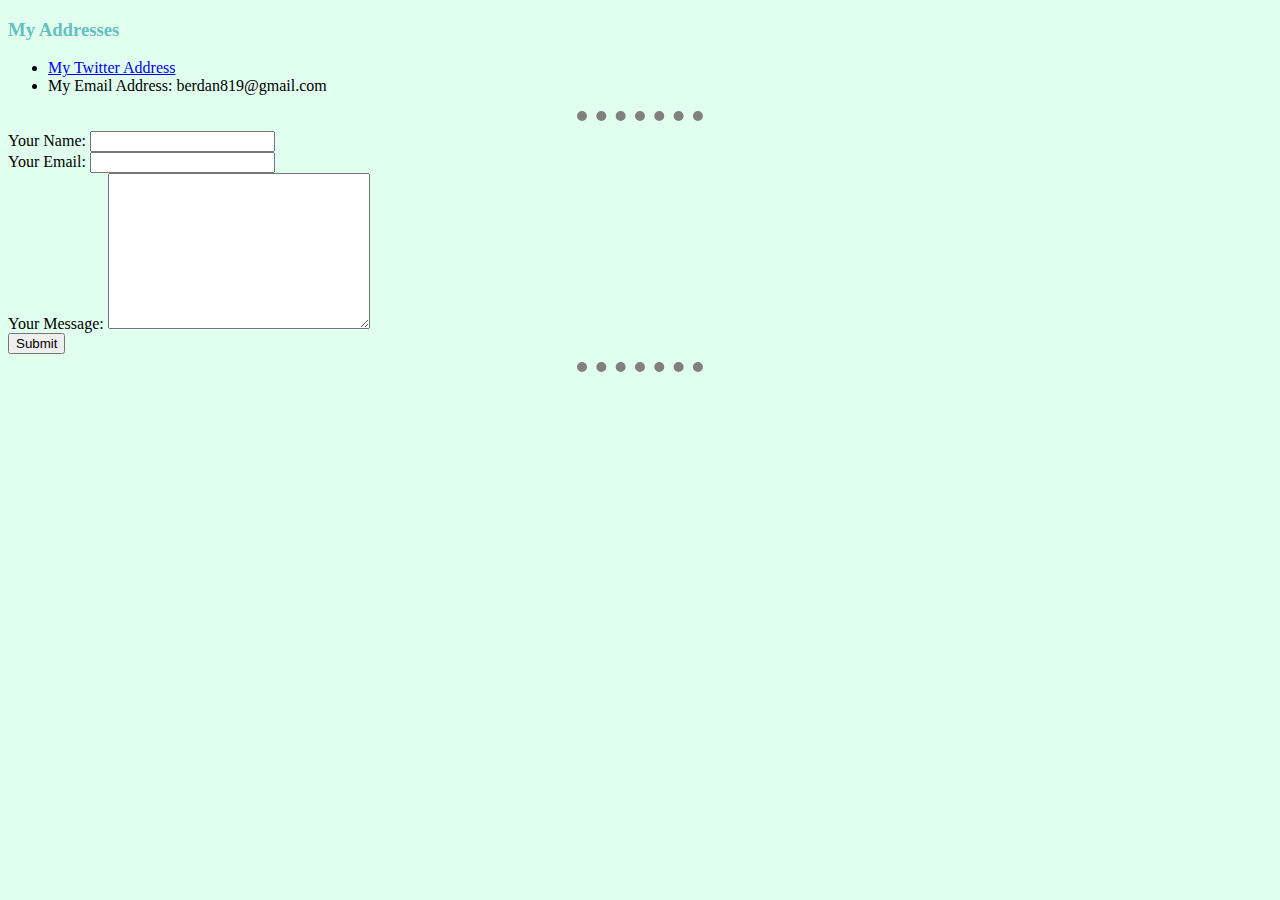
<file: contactme.html>
<!DOCTYPE html>
<html lang="en" dir="ltr">
  <head>
    <meta charset="utf-8">
    <title>Contact Me!</title>
    <link rel="stylesheet" href="/styles.css">

  </head>

  <body>
    <h3>My Addresses</h3>
    <ul>
      <li><a href="https://twitter.com/trashboypro">My Twitter Address</a></li>
      <li>My Email Address: berdan819@gmail.com</li>
    </ul>
    <hr>
    <form class="" action="mailto:berdan819@gmail.com" method="post" enctype="text/plain">
      <label for="">Your Name:</label>
      <input type="text" name="yourName" value=""><br>
      <label for="">Your Email:</label>
      <input type="email" name="yourEmail" value=""><br>
      <label for="">Your Message:</label>
      <textarea name="yourMessage" rows="10" cols="30"></textarea><br>
      <input type="submit" name="">
    </form>
    <hr>
  </body>
</html>
</file>
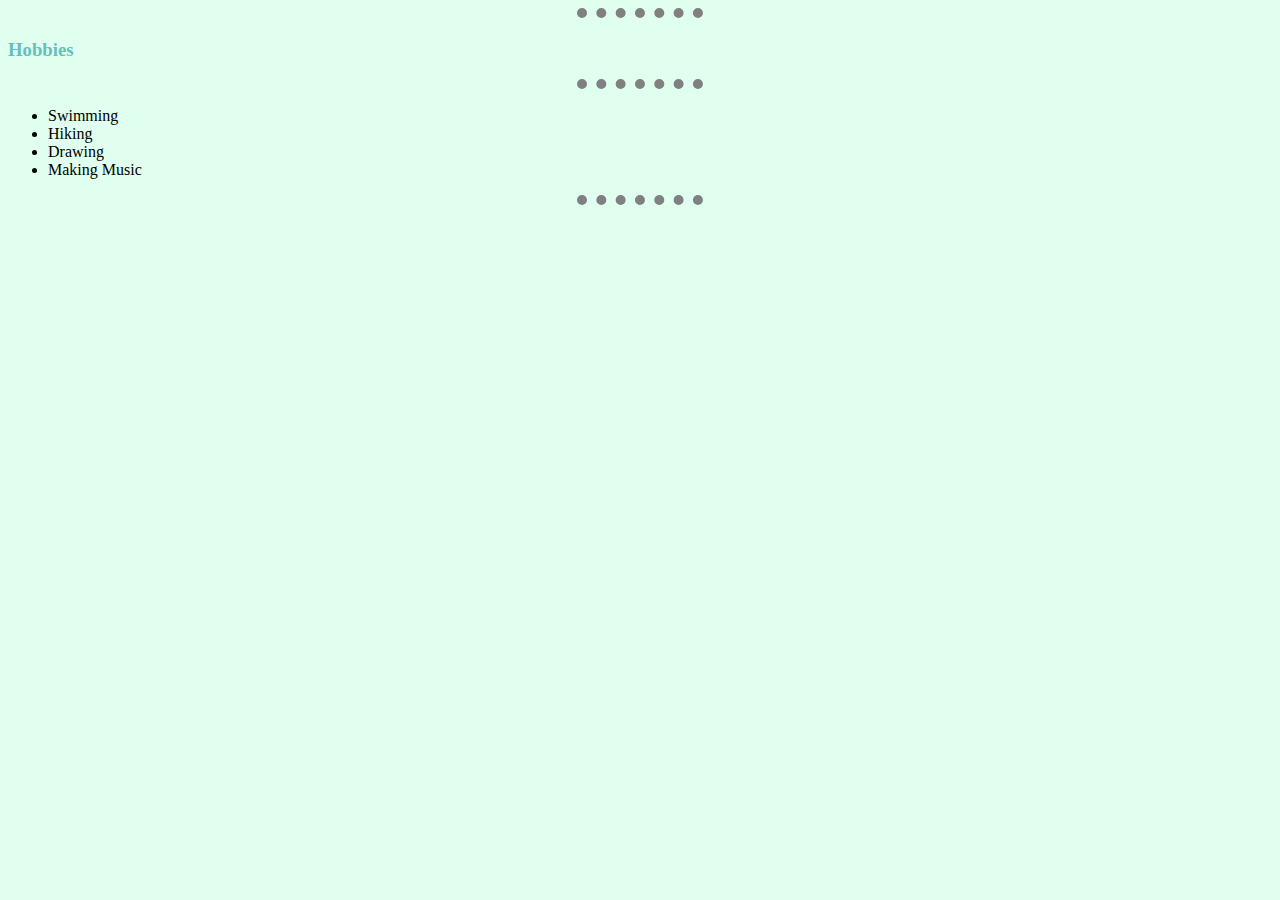
<file: hobbies.html>
<!DOCTYPE html>
<html lang="en" dir="ltr">
  <head>
    <meta charset="utf-8">
    <title>My Hobbies</title>
    <link rel="stylesheet" href="styles.css">

  </head>

  <hr>
  <body>
    <h3>Hobbies</h3>
    <hr>
    <ul>
      <li>Swimming</li>
      <li>Hiking</li>
      <li>Drawing</li>
      <li>Making Music</li>
    </ul>
    <hr>
  </body>
</html>
</file>
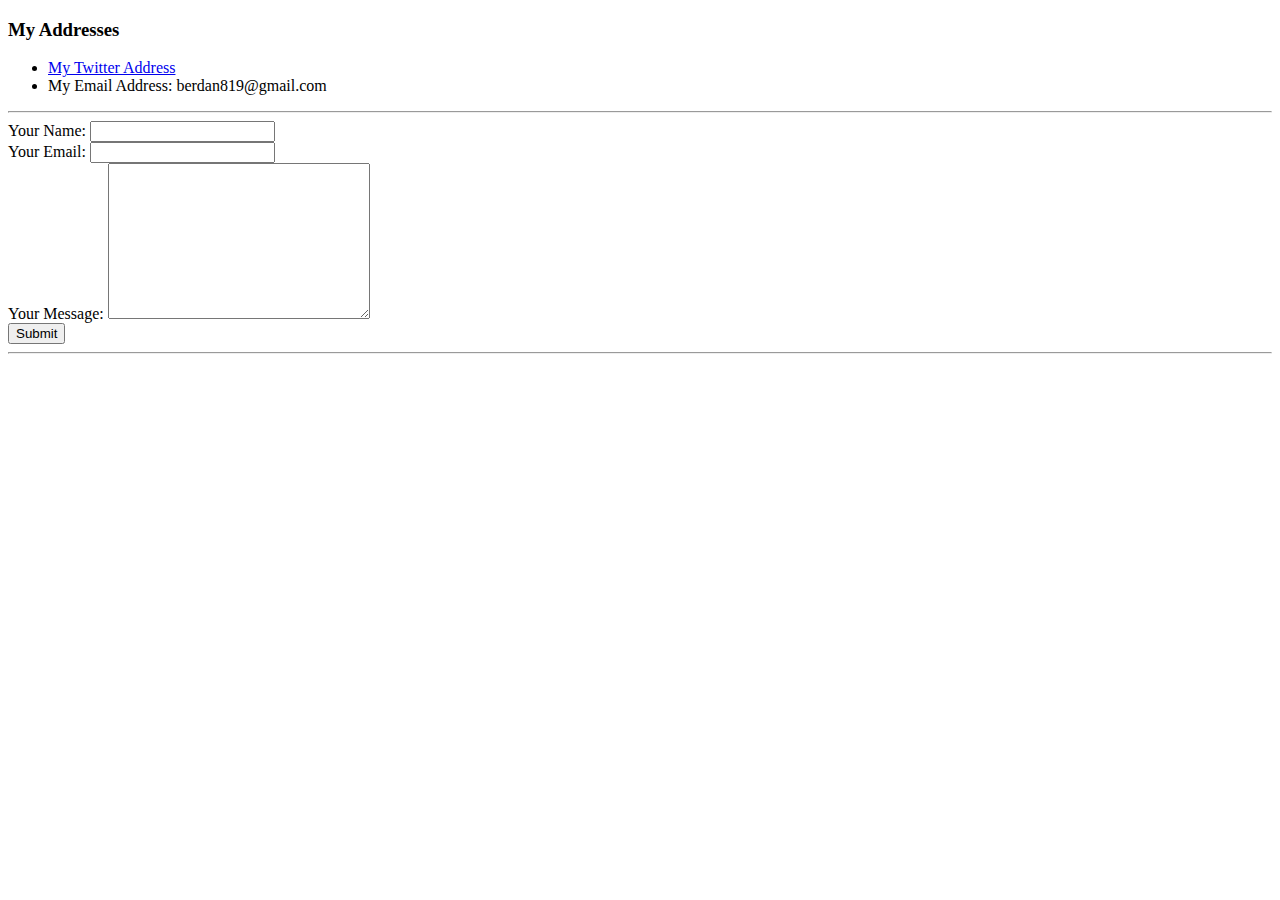
<file: Development Project/contactme.html>
<!DOCTYPE html>
<html lang="en" dir="ltr">
  <head>
    <meta charset="utf-8">
    <title>Contact Me!</title>
  </head>
  <body>
    <h3>My Addresses</h3>
    <ul>
      <li><a href="https://twitter.com/trashboypro">My Twitter Address</a></li>
      <li>My Email Address: berdan819@gmail.com</li>
    </ul>
    <hr>
    <form class="" action="mailto:berdan819@gmail.com" method="post" enctype="text/plain">
      <label for="">Your Name:</label>
      <input type="text" name="yourName" value=""><br>
      <label for="">Your Email:</label>
      <input type="email" name="yourEmail" value=""><br>
      <label for="">Your Message:</label>
      <textarea name="yourMessage" rows="10" cols="30"></textarea><br>
      <input type="submit" name="">
    </form>
    <hr>
  </body>
</html>
</file>
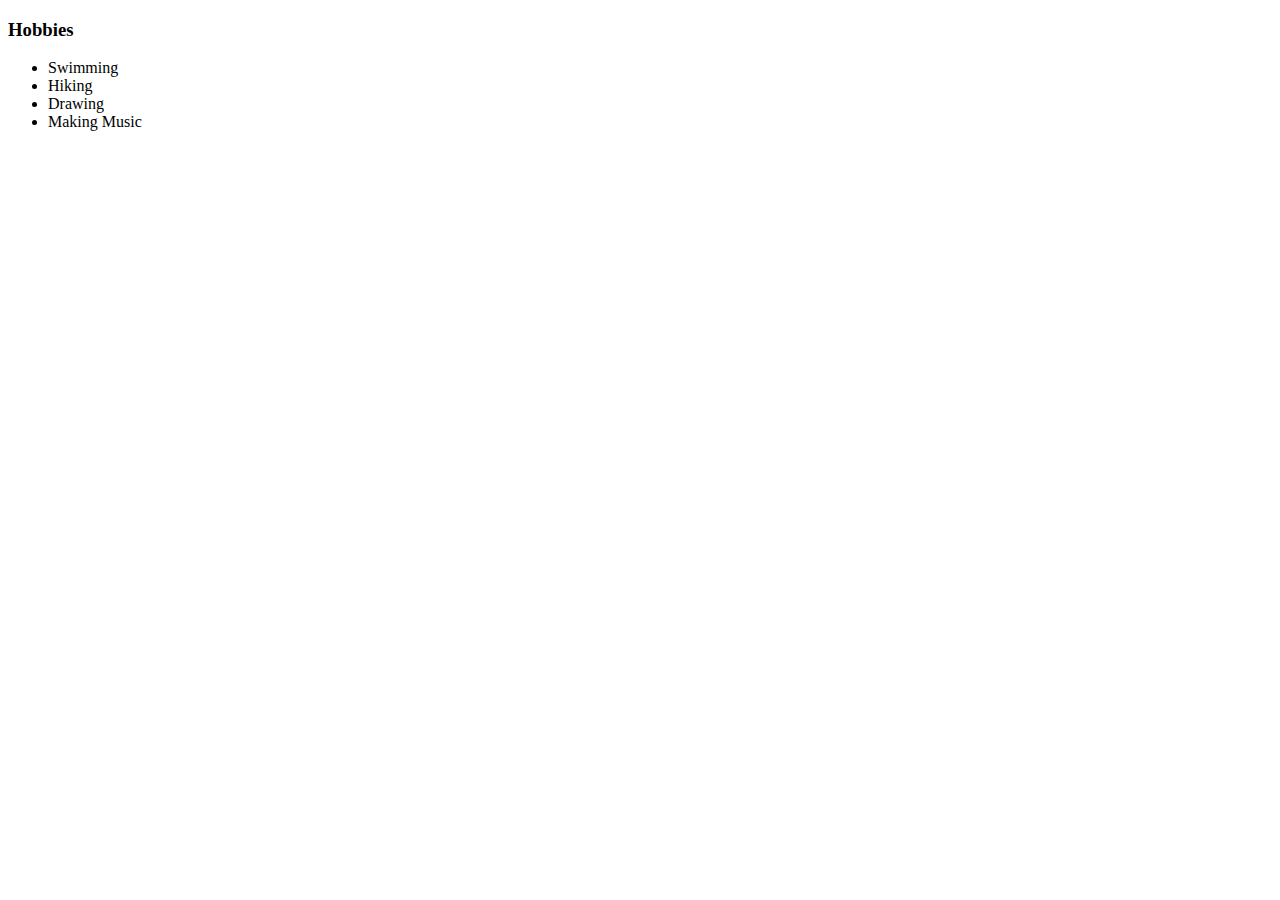
<file: Development Project/hobbies.html>
<!DOCTYPE html>
<html lang="en" dir="ltr">
  <head>
    <meta charset="utf-8">
    <title>My Hobbies</title>
  </head>
  <body>
    <h3>Hobbies</h3>
    <ul>
      <li>Swimming</li>
      <li>Hiking</li>
      <li>Drawing</li>
      <li>Making Music</li>
    </ul>
  </body>
</html>
</file>
<file: styles.css>
body {
  background-color: #E1FFEE;
}
h1 {
  color: #66BFBF;
}
h3 {
  color: #66BFBF;
}
hr {
  background-color: #E1FFEE;
  border-style: none;
  border-top-style: dotted;
  border-color: grey;
  border-width: 10px;
  height: 2px;
  width: 10%;
}
img {
  height: 100px;
}
</file>
